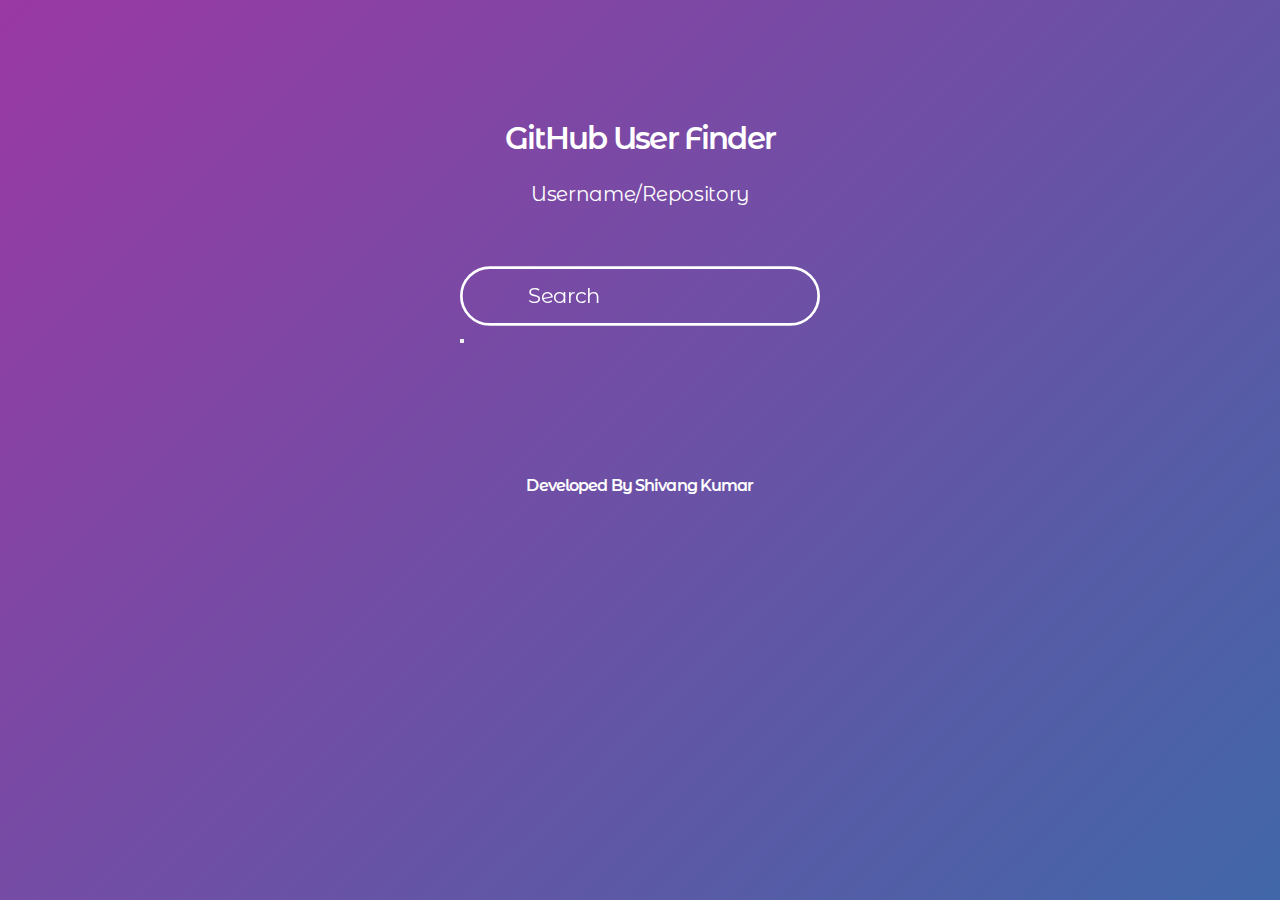
<file: index.html>
<!DOCTYPE html>
<html lang="en">
    <head>
        <meta charset="UTF-8">
        <meta name="viewport" content="width=device-width", initial-scale=1.0">
        <link href="https://fonts.googleapis.com/css?family=Montserrat+Alternates:300,400,500,600" rel="stylesheet">
        <script src="https://cdnjs.cloudflare.com/ajax/libs/jquery/1.9.1/jquery.min.js"></script>
        <link rel="stylesheet" href="https://maxcdn.icons8.com/fonts/line-awesome/1.1/css/line-awesome-font-awesome.min.css">
        <link rel="stylesheet" href="style.css">
        <script src="script.js"></script>
        
        <title>Github Profile Finder</title>
    </head>

<body>
  
     
     
    <div class="container"> 
        <h1>GitHub User Finder</h1>
         <h2>Username/Repository</h2> 


        <div class="search-box">
        <div class="search-icon"><i class="fa fa-search search-icon"></i></div>
        <form action="#" class="search-form"> 
        <input type="text" placeholder="Search" id="search" autocomplete="off"> </form>
                 <svg class="search-border" version="1.1" xmlns="http://www.w3.org/2000/svg" xmlns:xlink="http://www.w3.org/1999/xlink" xmlns:a="http://ns.adobe.com/AdobeSVGViewerExtensions/3.0/" x="0px" y="0px" viewBox="0 0 671 111" style="enable-background:new 0 0 671 111;" xml:space="preserve">
                     <path class="border" d="M335.5,108.5h-280c-29.3,0-53-23.7-53-53v0c0-29.3,23.7-53,53-53h280"/>
                      <path class="border" d="M335.5,108.5h280c29.3,0,53-23.7,53-53v0c0-29.3-23.7-53-53-53h-280"/> </svg>
                      <button><div class="go-icon" onclick="fetchUserDetailsAndRepos('result.html')"> <i class="fa fa-arrow-right"></i> </div></button>
                    </div>
                 </div> 
                 <div class="tag"> <p>Developed By Shivang Kumar</p>
                </div> 

</div>

  
<div id="user-details"></div>
<div id="repo-list"></div>


</div>





















</body>
</html>
</file>
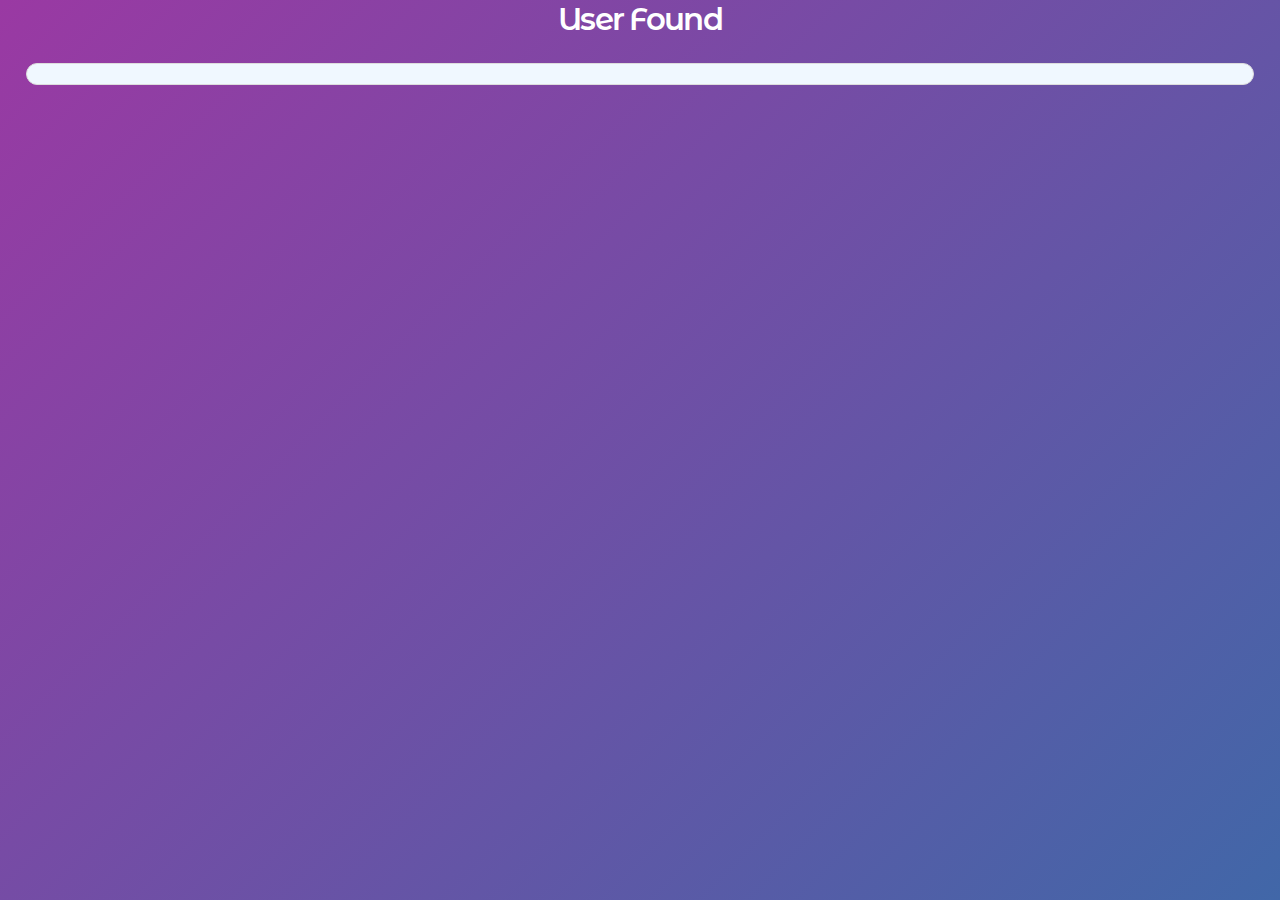
<file: result.html>
<!DOCTYPE html>
<html lang="en">
<head>
    <meta charset="UTF-8">
    <meta name="viewport" content="width=device-width, initial-scale=1.0">
    <link href="https://fonts.googleapis.com/css?family=Montserrat+Alternates:300,400,500,600" rel="stylesheet">
        <script src="https://cdnjs.cloudflare.com/ajax/libs/jquery/1.9.1/jquery.min.js"></script>
        <link rel="stylesheet" href="https://maxcdn.icons8.com/fonts/line-awesome/1.1/css/line-awesome-font-awesome.min.css">
    <script src="result.js"></script>
    <link rel="stylesheet" href="result.css">
    <link rel="stylesheet" href="style.css">
    <title>Document</title>
</head>
<body>

        <h1>User Found</h1>
    <div class="card">
        <div id="user-details"></div>
    </div>
        
    <div class="repo-list">
        <div id="repo-list"></div>
    </div>

</body>
</html>
</file>
<file: style.css>
html, body {
    font-family: 'Montserrat Alternates', sans-serif;
    color: #FFFFFF;
    width: 100%;
    max-width: 100%;
    height: 100%;
    padding: 0;
    margin: 0;
  }
  *, *:before, *:after {
    -webkit-tap-highlight-color: transparent;
    -webkit-tap-highlight-color: rgba(0,0,0,0);
    user-select: none;
    -webkit-user-select: none;
    -khtml-user-select: none;
    -moz-user-select: none;
    -ms-user-select: none;
    -o-user-select: none;
    box-sizing: border-box;
    -webkit-box-sizing: border-box;
    padding: 0;
    margin: 0;
  }
  a, a:visited, a:hover {
    color: inherit;
    text-decoration: none;
  }
body {
    position: absolute;
    top: 0;
    left: 0;
    margin: 0 auto;
    padding: 0 26px;
    width: 100%;
    height: 100%;
    background: rgba(154,57,163,1);
    background: -moz-linear-gradient(-45deg, rgba(154,57,163,1) 0%, rgba(65,103,168,1) 100%);
    background: -webkit-gradient(left top, right bottom, color-stop(0%, rgba(154,57,163,1)), color-stop(100%, rgba(65,103,168,1)));
    background: -webkit-linear-gradient(-45deg, rgba(154,57,163,1) 0%, rgba(65,103,168,1) 100%);
    background: -o-linear-gradient(-45deg, rgba(154,57,163,1) 0%, rgba(65,103,168,1) 100%);
    background: -ms-linear-gradient(-45deg, rgba(154,57,163,1) 0%, rgba(65,103,168,1) 100%);
    background: linear-gradient(135deg, rgba(154,57,163,1) 0%, rgba(65,103,168,1) 100%);
    filter: progid:DXImageTransform.Microsoft.gradient( startColorstr='#9a39a3', endColorstr='#4167a8', GradientType=1 );
  }
  h1 {
    display: block;
    margin: 0 auto 25px auto;
    text-align: center;
    font-size: 1.92em;
    font-weight: 600;
    letter-spacing: -0.055em;
  }
  h2 {
    display: block;
    margin: 0 auto 60px auto;
    text-align: center;
    font-weight: 400;
    font-size: 1.25em;
    letter-spacing: -0.015em;
  }
  .container {
    position: relative;
    margin: calc(75px + 2vh + 2vw) auto 0 auto;
    padding: 0;
    width: 100%;
    max-width: 840px;
  }
  .search-box {
    position: relative;
    width: 100%;
    max-width: 360px;
    height: 60px;
    border-radius: 120px;
    margin: 0 auto;
  }
  .search-icon, .go-icon {
    position: absolute;
    top: 0;
    height: 60px;
    width: 86px;
    line-height: 61px;
    text-align: center;
  }
  .search-icon {
    left: 0;
    pointer-events: none;
    font-size: 1.22em;
    will-change: transform;
    transform: rotate(-45deg);
    -webkit-transform: rotate(-45deg);
    -moz-transform: rotate(-45deg);
    -o-transform: rotate(-45deg);
    transform-origin: center center;
    -webkit-transform-origin: center center;
    -moz-transform-origin: center center;
    -o-transform-origin: center center;
    transition: transform 400ms 220ms cubic-bezier(0.190, 1.000, 0.220, 1.000);
    -webkit-transition: transform 400ms 220ms cubic-bezier(0.190, 1.000, 0.220, 1.000);
    -moz-transition: transform 400ms 220ms cubic-bezier(0.190, 1.000, 0.220, 1.000);
    -o-transition: transform 400ms 220ms cubic-bezier(0.190, 1.000, 0.220, 1.000);
  }
  .si-rotate {
    transform: rotate(0deg);
    -webkit-transform: rotate(0deg);
    -moz-transform: rotate(0deg);
    -o-transform: rotate(0deg);
  }
  .go-icon {
    right: 0;
    pointer-events: none;
    font-size: 1.38em;
    will-change: opacity;
    cursor: default;
    opacity: 0;
    transform: rotate(45deg);
    -webkit-transform: rotate(45deg);
    -moz-transform: rotate(45deg);
    -o-transform: rotate(45deg);
    transition: opacity 190ms ease-out, transform 260ms cubic-bezier(0.190, 1.000, 0.220, 1.000);
    -webkit-transition: opacity 190ms ease-out, transform 260ms cubic-bezier(0.190, 1.000, 0.220, 1.000);
    -moz-transition: opacity 190ms ease-out, transform 260ms cubic-bezier(0.190, 1.000, 0.220, 1.000);
    -o-transition: opacity 190ms ease-out, transform 260ms cubic-bezier(0.190, 1.000, 0.220, 1.000);
  }
  .go-in {
    opacity: 1;
    pointer-events: all;
    cursor: pointer;
    transform: rotate(0);
    -webkit-transform: rotate(0);
    -moz-transform: rotate(0);
    -o-transform: rotate(0);
    transition: opacity 190ms ease-out, transform 260ms 20ms cubic-bezier(0.190, 1.000, 0.220, 1.000);
    -webkit-transition: opacity 190ms ease-out, transform 260ms 20ms cubic-bezier(0.190, 1.000, 0.220, 1.000);
    -moz-transition: opacity 190ms ease-out, transform 260ms 20ms cubic-bezier(0.190, 1.000, 0.220, 1.000);
    -o-transition: opacity 190ms ease-out, transform 260ms 20ms cubic-bezier(0.190, 1.000, 0.220, 1.000);
  }
  .search-border {
    display: block;
    width: 100%;
    max-width: 360px;
    height: 60px;
  }
  .border {
    fill: none;
    stroke: #FFFFFF;
    stroke-width: 5;
    stroke-miterlimit: 10;
  }
  .border {
    stroke-dasharray: 740;
    stroke-dashoffset: 0;
    transition: stroke-dashoffset 400ms cubic-bezier(0.600, 0.040, 0.735, 0.990);
    -webkit-transition: stroke-dashoffset 400ms cubic-bezier(0.600, 0.040, 0.735, 0.990);
    -moz-transition: stroke-dashoffset 400ms cubic-bezier(0.600, 0.040, 0.735, 0.990);
    -o-transition: stroke-dashoffset 400ms cubic-bezier(0.600, 0.040, 0.735, 0.990);
  }
  .border-searching .border {
    stroke-dasharray: 740;
    stroke-dashoffset: 459;
    transition: stroke-dashoffset 650ms cubic-bezier(0.755, 0.150, 0.205, 1.000);
    -webkit-transition: stroke-dashoffset 650ms cubic-bezier(0.755, 0.150, 0.205, 1.000);
    -moz-transition: stroke-dashoffset 650ms cubic-bezier(0.755, 0.150, 0.205, 1.000);
    -o-transition: stroke-dashoffset 650ms cubic-bezier(0.755, 0.150, 0.205, 1.000);
  }
  #search {
    font-family: 'Montserrat Alternates', sans-serif;
    position: absolute;
    top: 0;
    left: 0;
    width: 100%;
    height: 100%;
    border-radius: 120px;
    border: none;
    background: rgba(255,255,255,0);
    padding: 0 68px 0 68px;
    color: #FFFFFF;
    font-size: 1.32em;
    font-weight: 400;
    letter-spacing: -0.015em;
    outline: none;
  }
  .tag{
      display: block;
    margin: 0 auto 25px auto;
    text-align: center;
    font-size: 1em;
    font-weight: 600;
    letter-spacing: -0.055em;
    padding-top: 150px;
  
  }
  .repo {
      border: 1px solid #ddd;
      padding: 10px;
      margin-bottom: 10px;
     }
     .user-details{
         align-items: center;
  
     }

     .button
     {
      visibility: hidden;
     }
  #search::-webkit-input-placeholder {color: #FFFFFF;}
  #search::-moz-placeholder {color: #FFFFFF;}
  #search:-ms-input-placeholder {color: #FFFFFF;}
  #search:-moz-placeholder {color: #FFFFFF;}
  #search::-moz-selection {color: #FFFFFF; background: rgba(0,0,0,0.25);}
  #search::selection {color: #FFFFFF; background: rgba(0,0,0,0.25);}
</file>
<file: result.css>
h3{
    color: black;
}

.card {

    box-shadow: 0 4px 8px 0 rgba(0,0,0,0.2);
    transition: 0.3s;
  }
  

  .card:hover {
    box-shadow: 0 8px 16px 0 rgba(0,0,0,0.2);
  }
  
 
  .container {
    padding: 4px 16px;
    flex-wrap: wrap;
  }
  p{
    box-shadow: inset;
    font-family: Cambria, Cochin, Georgia, Times, 'Times New Roman', serif;
    font-size: 17px;
    text-align: justify;
    text-shadow: 10vh;
    position: relative;
    bottom: 60px;
    padding-inline-start: 20px;
    padding-left: 200px;
    padding-top: 5px;
  }
  h4{
    font-size: 30px;
    font-family: 'Gill Sans', 'Gill Sans MT', Calibri, 'Trebuchet MS', sans-serif;
    color: black;
    outline-color: white;
    outline: 10px;
  }

  img{
    border-radius: 50%;
    outline-offset: 5px;
    outline-color: aliceblue;
    outline-width: 5px;
    outline-style: solid;
    text-shadow: 10vh;
    
    
  }
  h4{
    position: relative;
    display: inline-block;
    bottom: 70px;
    padding-left: 94px;
  }

  h3{
    font-size: 22px;
    text-decoration: dotted;
    outline-color: aliceblue;
    padding: auto;
    margin: auto;
  }

.repo-list{
  position: initial;
  column-count: 3;
  background-color: aliceblue;
  border-radius: 25px;
  border: 1px solid #ddd;
  padding: 10px;
  margin-bottom: 10px;
  color: black;
}

a:link{
  color: red;
  font-family: Verdana, Geneva, Tahoma, sans-serif;
  font-style: oblique;
  line-break: initial;
  float: inline-end;
  top: 10px;
}
</file>
